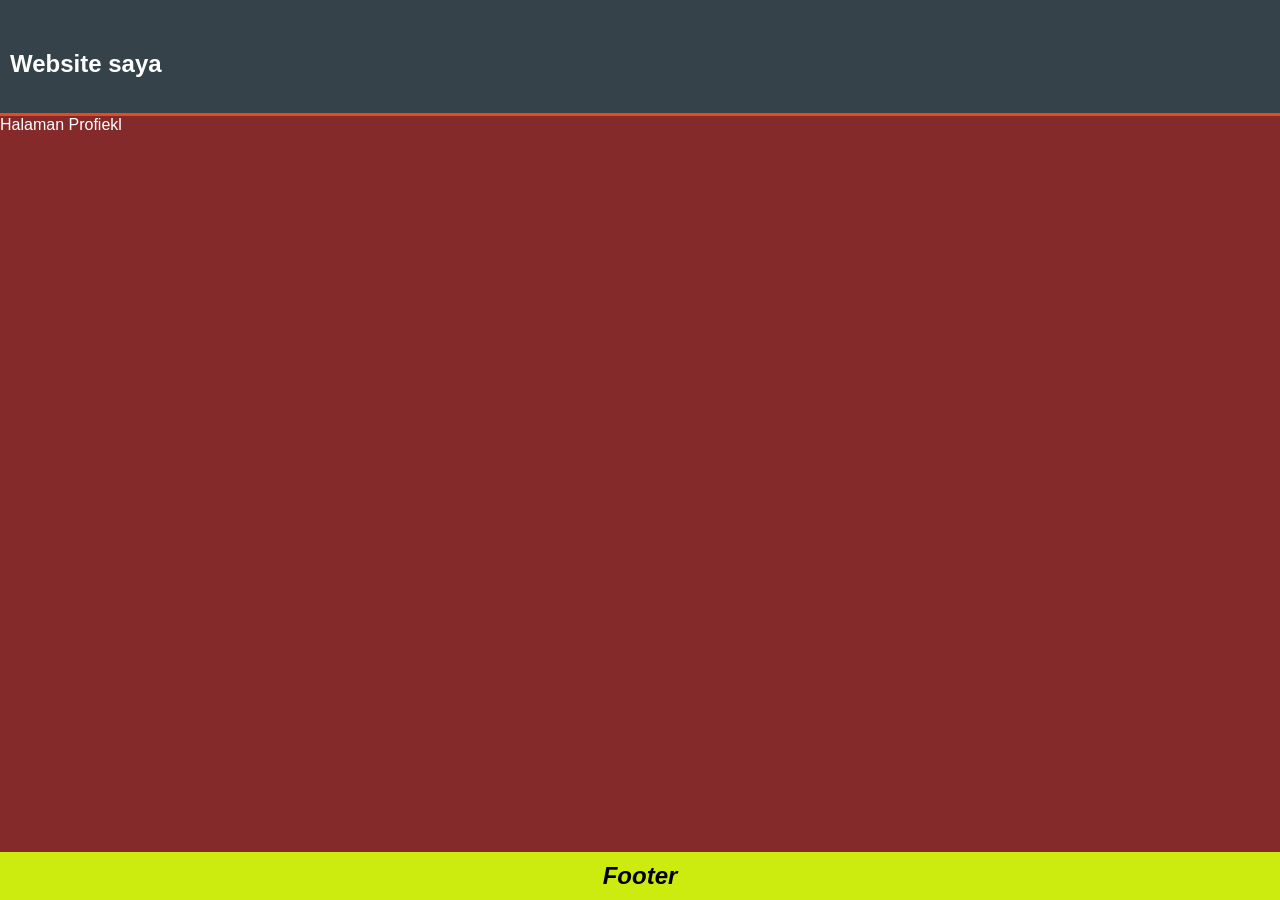
<file: index.html>
<!DOCTYPE html> <!-- Deklarasi tipe dokumen HTML5 -->
<html> <!-- Tag pembuka untuk seluruh struktur kode HTML -->
<head> <!-- Tag pembuka bagian head (berisi metadata dan informasi dokumen) -->
    <title>Belajar Web</title> <!-- Menentukan judul halaman yang tampil di tab browser -->
    <!-- memanggil file CSS yang telah dibuat --> <!-- Komentar HTML sebagai penanda -->
    <link rel="stylesheet" type="text/css" href="style2.css"> <!-- Menghubungkan file HTML dengan file CSS eksternal (style.css) -->
</head> <!-- Tag penutup bagian head -->
<body> <!-- Tag pembuka bagian body (berisi seluruh konten utama yang terlihat di web) -->

    <!-- bagian header template --> <!-- Komentar penanda awal bagian header -->
    <header> <!-- Tag pembuka elemen struktur header halaman -->
        <h2>Website saya</h2> <!-- Judul tingkat 2 berisi teks "Website saya" -->
    </header> <!-- Tag penutup elemen header -->
    <!-- akhir bagian header template --> <!-- Komentar penanda akhir bagian header -->

    <div class="prodi">Halaman Profiekl<!-- Tag penutup paragraf --></div>

    <!-- bagian footer template --> <!-- Komentar penanda awal bagian footer -->
    <footer> <!-- Tag pembuka elemen struktur footer (kaki halaman) -->
        <h1>Footer</h1> <!-- Judul tingkat 1 berisi teks "Footer" -->
    </footer> <!-- Tag penutup elemen footer -->
    <!-- akhir bagian Footer template --> <!-- Komentar penanda akhir bagian footer -->

</body> <!-- Tag penutup bagian body -->
</html> <!-- Tag penutup seluruh struktur dokumen HTML -->
</file>
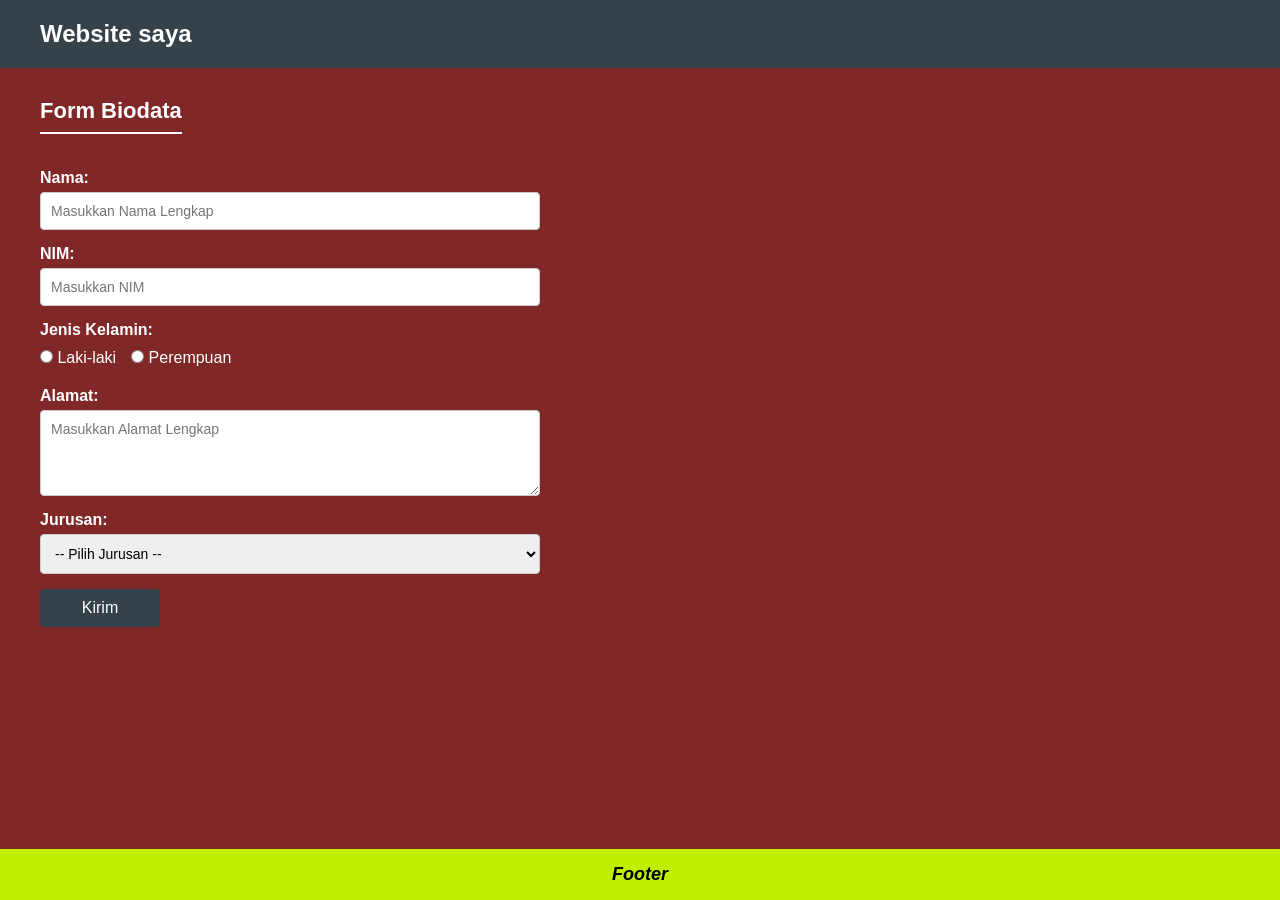
<file: Biodata.html>
<!DOCTYPE html>
<html lang="id">
<head>
    <meta charset="UTF-8">
    <meta name="viewport" content="width=device-width, initial-scale=1.0">
    <title>Halaman Biodata</title>
    <link rel="stylesheet" href="stylebiodata.css">
</head>
<body>

    <!-- Header Section -->
    <header>
        <div class="container">
            <h1>Website saya</h1>
        </div>
    </header>

    <!-- Main Content / Form Section -->
    <main class="main-content">
        <div class="container">
            <!-- Label Form Biodata menggunakan ID dan Class -->
            <h2 id="judul-biodata" class="label-biodata">Form Biodata</h2>

            <form action="#" method="POST" class="form-biodata">
                <div class="form-group">
                    <label for="nama">Nama:</label>
                    <input type="text" id="nama" name="nama" placeholder="Masukkan Nama Lengkap" required>
                </div>

                <div class="form-group">
                    <label for="nim">NIM:</label>
                    <input type="text" id="nim" name="nim" placeholder="Masukkan NIM" required>
                </div>

                <div class="form-group">
                    <label>Jenis Kelamin:</label>
                    <div class="radio-group">
                        <label><input type="radio" name="jenis_kelamin" value="Laki-laki" required> Laki-laki</label>
                        <label><input type="radio" name="jenis_kelamin" value="Perempuan"> Perempuan</label>
                    </div>
                </div>

                <div class="form-group">
                    <label for="alamat">Alamat:</label>
                    <textarea id="alamat" name="alamat" rows="4" placeholder="Masukkan Alamat Lengkap" required></textarea>
                </div>

                <div class="form-group">
                    <label for="jurusan">Jurusan:</label>
                    <select id="jurusan" name="jurusan" required>
                        <option value="">-- Pilih Jurusan --</option>
                        <option value="Teknik Informatika">Teknik Informatika</option>
                        <option value="Sistem Informasi">Sistem Informasi</option>
                        <option value="Manajemen">Manajemen</option>
                    </select>
                </div>

                <div class="form-group">
                    <button type="submit" class="btn-submit">Kirim</button>
                </div>
            </form>
        </div>
    </main>

    <!-- Footer Section -->
    <footer>
        <p>Footer</p>
    </footer>

</body>
</html>
</file>
<file: style2.css>
/* --- HEADER --- */

header{
    background:#35424a;
    color:#ffffff;
    padding: 15px 10px; /* Mengatur jarak dalam header (15px atas-bawah, 10px kiri-kanan) */
    padding-top:30px;
    min-height:70px;
    border-bottom:#e8491d 3px solid;
}

header a{
    color:#ffffff;
    text-decoration:none;
    text-transform:uppercase;
    font-size:16px;
}

header li{
    float:left;
    display:inline;
    padding: 0 20px 0 20px;
}

header #branding{
    float:left;
}

header #branding h1{
    margin:0;
}

header nav{
    float:right;
    margin-top:10px;
}

header .highlight, header .current a{
    color:#e8491d;
    font-weight:bold;
}

header a:hover{
    color:#cccccc;
    font-weight:bold;
}

/* END Header **/

* {
    box-sizing: border-box; /* Memastikan padding dan border tidak menambah lebar total elemen */
}

body {
    background: rgb(133, 42, 42); /* Mengatur warna latar belakang halaman menjadi merah kecokelatan */
    margin: 0; /* Menghapus jarak luar bawaan di sekeliling batas luar halaman */
    font-family: 'Open Sans', sans-serif; /* Mengatur jenis huruf utama halaman web */
    display: flex; /* Mengaktifkan Flexbox pada body */
    flex-direction: column; /* Menyusun elemen di dalam body secara vertikal (atas ke bawah) */
    min-height: 100vh; /* Memastikan tinggi body minimal 100% dari tinggi layar browser */
    color: #ffffff; /* Mengubah warna teks utama paragraf menjadi putih agar terbaca */
}

/* --- ATURAN GARIS PEMISAH --- */
hr {
    border: 0; /* Menghilangkan garis tepi bawaan dari elemen hr */
    background: #dedede; /* Mengatur warna garis horizontal menjadi abu-abu terang */
    height: 1px; /* Mengatur ketebalan garis horizontal sebesar 1 piksel */
    margin: 10px 0; /* Memberi jarak atas dan bawah pada garis pemisah */
}

/* --- KONTEN UTAMA & PARAGRAF --- */
p {
    padding: 15px; /* Memberi jarak dalam di sekeliling teks paragraf agar tidak menempel ke tepi layar */
    word-break: break-all; /* Memaksa teks panjang tanpa spasi (seperti ppppp...) agar berpindah baris otomatis di layar kecil */
    font-size: clamp(0.9rem, 2vw, 1.1rem); /* Ukuran teks paragraf otomatis menyesuaikan ukuran layar */
    line-height: 1.5; /* Memberi jarak antar baris kalimat agar nyaman dibaca */
    flex: 1; /* Memaksa area paragraf mengisi sisa ruang kosong antara header dan footer */
}

/* --- FOOTER --- */
footer {
    width: 100%; /* Mengatur lebar footer agar memenuhi 100% lebar layar */
    background-color: rgb(203, 236, 14); /* Mengatur warna latar belakang footer menjadi hijau kekuningan */
    color: black; /* Mengatur warna teks di dalam footer menjadi hitam */
    text-align: center; /* Mengatur perataan teks di dalam footer agar berada di tengah */
    padding: 10px 5px; /* Mengatur jarak dalam footer */
    font-style: italic; /* Mengatur gaya cetak teks footer menjadi miring */
    margin-top: auto; /* Memastikan footer selalu berada di paling bawah halaman tanpa menutupi teks */
}

footer h1 {
    margin: 0; /* Menghapus margin bawaan dari tag h1 di dalam footer */
    font-size: clamp(1rem, 3vw, 1.5rem); /* Mengatur ukuran teks footer responsif menyesuaikan layar */
}
</file>
<file: stylebiodata.css>
* {
    margin: 0;
    padding: 0;
    box-sizing: border-box;
    font-family: Arial, sans-serif;
}

body {
    display: flex;
    flex-direction: column;
    min-height: 100vh;
}

/* Header Style */
header {
    background-color: #35424a;
    color: #ffffff;
    padding: 20px 40px;
}

header h1 {
    font-size: 24px;
}

/* Main Content Style (Background Merah) */
.main-content {
    background-color: #802828;
    color: #ffffff;
    flex: 1;
    padding: 30px 40px;
}

/* Penggunaan ID dan Class pada label "Form Biodata" */
#judul-biodata {
    margin-bottom: 20px;
}

.label-biodata {
    font-size: 22px;
    font-weight: bold;
    border-bottom: 2px solid #ffffff;
    padding-bottom: 8px;
    display: inline-block;
}

/* Styling Form */
.form-biodata {
    max-width: 500px;
    margin-top: 15px;
}

.form-group {
    margin-bottom: 15px;
    display: flex;
    flex-direction: column;
}

.form-group label {
    margin-bottom: 5px;
    font-weight: bold;
}

.form-group input[type="text"],
.form-group textarea,
.form-group select {
    padding: 10px;
    border: 1px solid #ccc;
    border-radius: 4px;
    font-size: 14px;
    width: 100%;
}

.radio-group {
    display: flex;
    gap: 15px;
    margin-top: 5px;
}

.radio-group label {
    font-weight: normal;
    cursor: pointer;
}

.btn-submit {
    background-color: #35424a;
    color: white;
    padding: 10px 20px;
    border: none;
    border-radius: 4px;
    font-size: 16px;
    cursor: pointer;
    width: 120px;
}

.btn-submit:hover {
    background-color: #232a2f;
}

/* Footer Style (Background Kuning-Hijau) */
footer {
    background-color: #c0f000;
    color: #000000;
    text-align: center;
    padding: 15px 0;
    font-weight: bold;
    font-style: italic;
    font-size: 18px;
}
</file>
